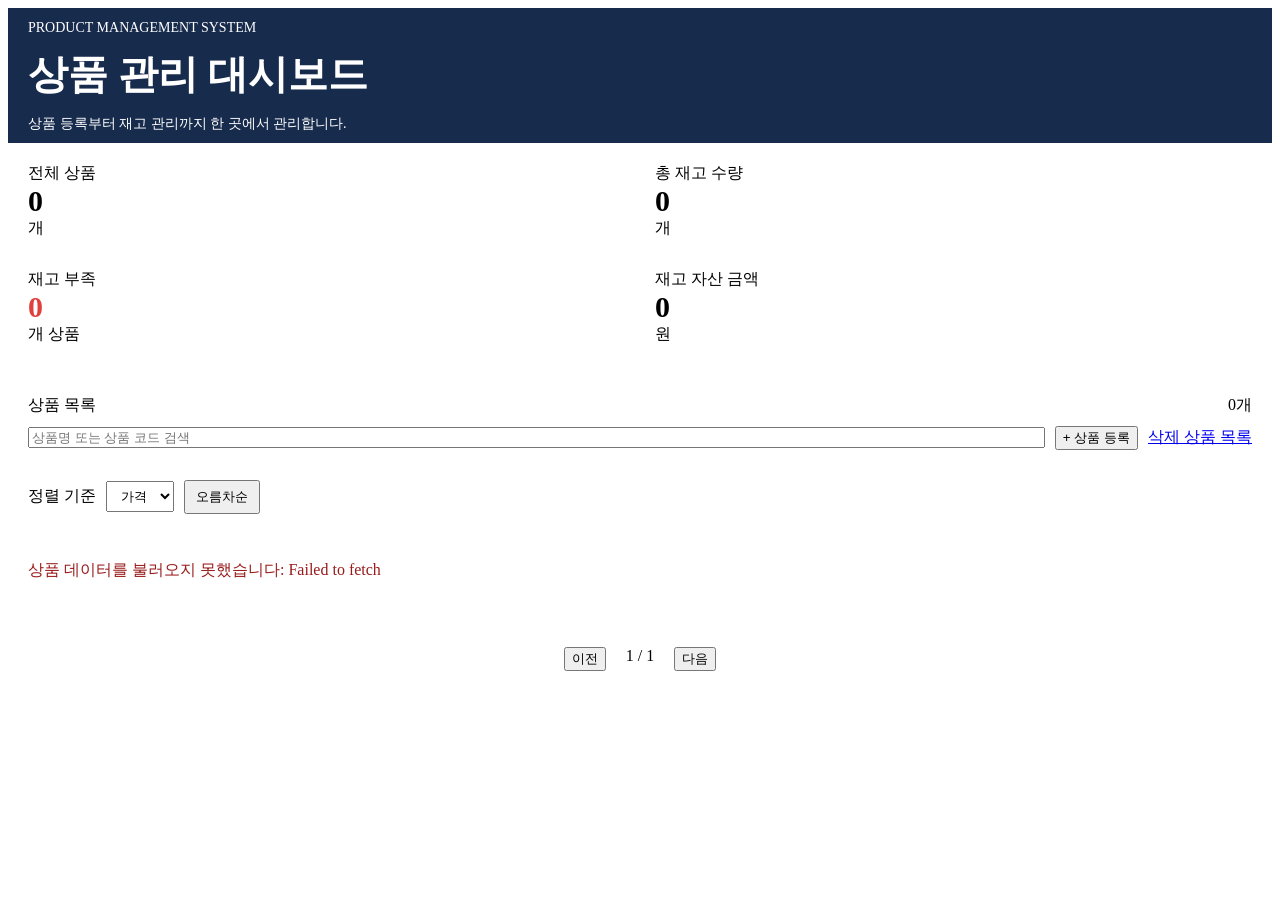
<file: front/index.html>
<!doctype html>
<html lang="ko">
  <head>
    <meta charset="UTF-8" />
    <meta name="viewport" content="width=device-width, initial-scale=1.0" />
    <title>PRODUCT MANAGEMENT SYSTEM</title>
    <link rel="stylesheet" href="./css/index.css" />
  </head>
  <body>
    <header>
      <span>PRODUCT MANAGEMENT SYSTEM</span>
      <h1>상품 관리 대시보드</h1>
      <span>상품 등록부터 재고 관리까지 한 곳에서 관리합니다.</span>
    </header>
    <div class="container">
      <div class="contents statistic">
        <div class="content">
          <span>전체 상품</span>
          <span id="totalProducts">0</span>
          <span>개</span>
        </div>
        <div class="content">
          <span>총 재고 수량</span>
          <span id="totalQuantity">0</span>
          <span>개</span>
        </div>
        <div class="content">
          <span>재고 부족</span>
          <span id="lowStockCount">0</span>
          <span>개 상품</span>
        </div>
        <div class="content">
          <span>재고 자산 금액</span>
          <span id="inventoryValue">0</span>
          <span>원</span>
        </div>
      </div>
      <div class="contents productSearch">
        <div>
          <span>상품 목록</span>
          <span id="productCount">0개</span>
        </div>
        <div>
          <input
            id="productSearchInput"
            type="search"
            placeholder="상품명 또는 상품 코드 검색"
            aria-label="상품명 또는 상품 코드 검색"
          />
          <button id="createProductButton" type="button">+ 상품 등록</button>
          <a href="./trash.html">삭제 상품 목록</a>
        </div>
      </div>
      <div class="contents productSort">
        <label for="sortField">정렬 기준</label>
        <select id="sortField">
          <option value="price">가격</option>
          <option value="quantity">재고</option>
        </select>
        <button id="sortProductsButton" type="button">오름차순</button>
      </div>
      <div class="contents productList">
        <p id="apiError" role="alert" hidden></p>
        <div class="page">
          <button type="button" id="previousPage">이전</button>
          <span id="pageIndicator">1 / 1</span>
          <button type="button" id="nextPage">다음</button>
        </div>
      </div>
    </div>
    <dialog id="productDialog">
      <form id="productForm">
        <h2 id="productDialogTitle">상품 등록</h2>
        <p id="productDialogError" role="alert" hidden></p>
        <label>
          상품 코드
          <input name="code" type="text" maxlength="20" required />
        </label>
        <label>
          상품명
          <input name="name" type="text" maxlength="100" required />
        </label>
        <label>
          카테고리
          <input name="category" type="text" maxlength="50" required />
        </label>
        <label>
          가격
          <input name="price" type="number" min="0" step="1" required />
        </label>
        <label>
          재고 수량
          <input name="quantity" type="number" min="0" step="1" required />
        </label>
        <label>
          최소 재고 수량
          <input name="min_quantity" type="number" min="0" step="1" required />
        </label>
        <label>
          공급업체
          <input name="supplier" type="text" maxlength="100" required />
        </label>
        <div class="dialogButtons">
          <button id="cancelProductButton" type="button">취소</button>
          <button id="saveProductButton" type="submit">저장</button>
        </div>
      </form>
    </dialog>
    <script src="./js/api.js" defer></script>
    <script src="./js/index.js" defer></script>
  </body>
</html>
</file>
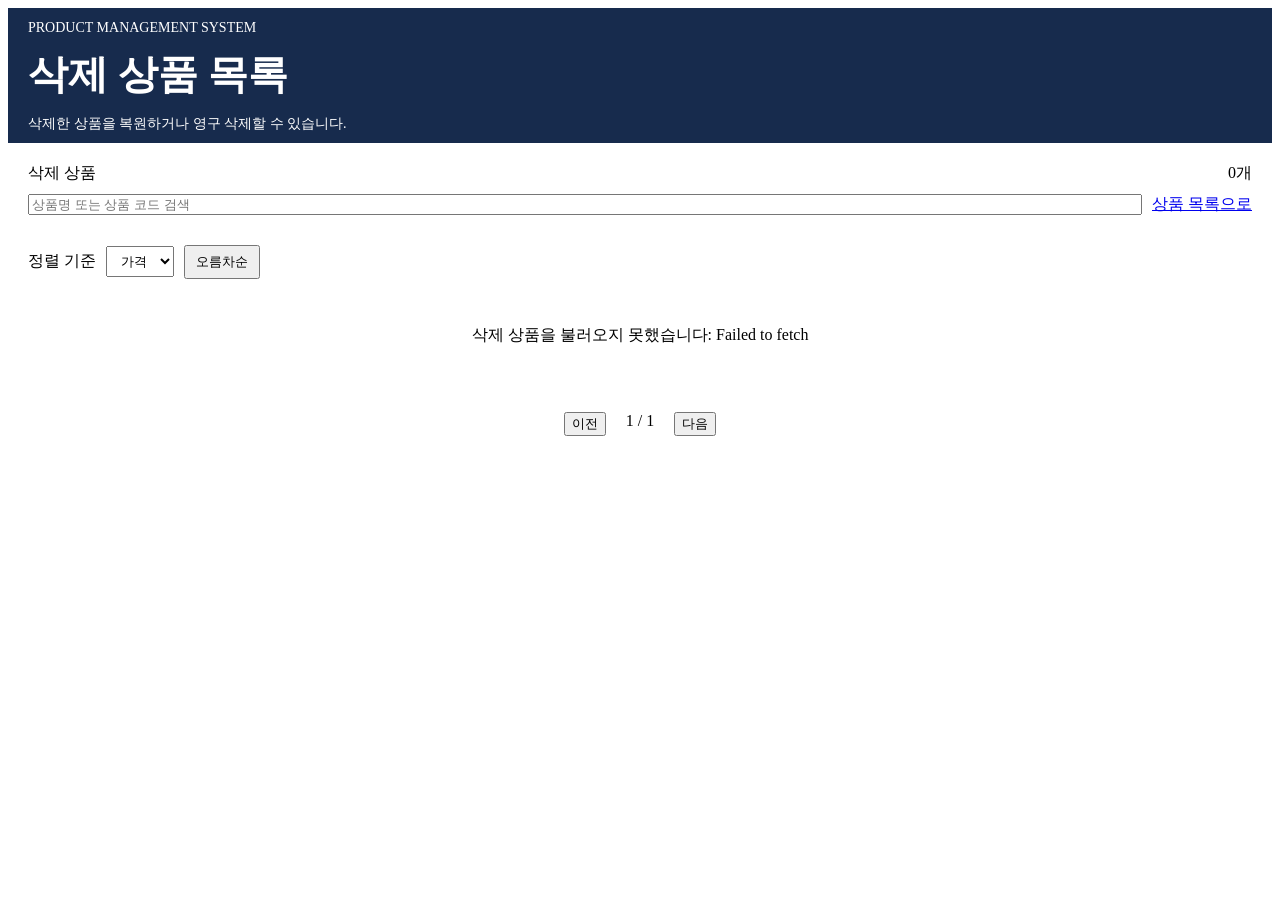
<file: front/trash.html>
<!doctype html>
<html lang="ko">
  <head>
    <meta charset="UTF-8" />
    <meta name="viewport" content="width=device-width, initial-scale=1.0" />
    <title>삭제 상품 목록 | PRODUCT MANAGEMENT SYSTEM</title>
    <link rel="stylesheet" href="./css/index.css" />
  </head>
  <body>
    <header>
      <span>PRODUCT MANAGEMENT SYSTEM</span>
      <h1>삭제 상품 목록</h1>
      <span>삭제한 상품을 복원하거나 영구 삭제할 수 있습니다.</span>
    </header>
    <div class="container">
      <div class="contents productSearch">
        <div>
          <span>삭제 상품</span>
          <span id="deletedProductCount">0개</span>
        </div>
        <div>
          <input
            id="deletedProductSearchInput"
            type="search"
            placeholder="상품명 또는 상품 코드 검색"
            aria-label="삭제 상품명 또는 상품 코드 검색"
          />
          <a href="./index.html">상품 목록으로</a>
        </div>
      </div>
      <div class="contents productSort">
        <label for="deletedSortField">정렬 기준</label>
        <select id="deletedSortField">
          <option value="price">가격</option>
          <option value="quantity">재고</option>
        </select>
        <button id="sortDeletedProductsButton" type="button">오름차순</button>
      </div>
      <div class="contents productList">
        <p id="deletedApiError" role="alert" hidden></p>
        <div class="page">
          <button type="button" id="previousDeletedPage">이전</button>
          <span id="deletedPageIndicator">1 / 1</span>
          <button type="button" id="nextDeletedPage">다음</button>
        </div>
      </div>
    </div>
    <script src="./js/api.js" defer></script>
    <script src="./js/trash.js" defer></script>
  </body>
</html>
</file>
<file: front/css/index.css>
header {
  background-color: rgb(23 43 77 / 1);
  color: white;
  padding: 10px 20px;
  h1 {
    font-size: 40px;
    line-height: 24px;
  }
  span {
    font-size: 14px;
    font-weight: 300;
  }
}
.container {
  display: flex;
  flex-direction: column;
  gap: 10px;
}
.statistic {
  display: grid;
  grid-template-columns: 1fr 1fr;
  gap: 30px;
  padding: 20px;
  :nth-child(3) {
    :nth-child(2) {
      color: rgb(226, 64, 61, 1);
    }
  }
  .content {
    display: flex;
    flex-direction: column;
    :nth-child(2) {
      font-size: 30px;
      font-weight: bold;
    }
  }
}
.productSearch {
  display: flex;
  flex-direction: column;
  gap: 10px;
  padding: 20px;
  div {
    display: flex;
    justify-content: space-between;
  }
  :nth-child(2) {
    input {
      box-sizing: border-box;
      width: auto;
      min-width: 0;
      flex: 1;
    }
    button {
      width: auto;
      white-space: nowrap;
    }
  }
}
.productSearch > div:nth-child(2) {
  align-items: center;
  gap: 10px;
  a {
    white-space: nowrap;
  }
}
.productSort {
  display: flex;
  align-items: center;
  gap: 10px;
  padding: 0 20px;
  select,
  button {
    padding: 6px 10px;
  }
}
.productList {
  padding: 20px;
  display: flex;
  flex-wrap: wrap;
  justify-content: center;
  gap: 50px;
  .card {
    display: flex;
    flex-direction: column;
    justify-content: space-between;
    width: 90%;
    max-width: 1280px;
    box-shadow: 0 0 2px rgb(0 0 0 / 0.5);
    padding: 20px;
    .details {
      display: flex;
      justify-content: space-between;
      .detail {
        display: flex;
        flex-direction: column;
        gap: 10px;
        label {
          font-weight: bold;
        }
      }
      .detail:nth-child(2) {
        align-items: end;
        .productStatus {
          width: fit-content;
          padding: 4px 8px;
          border-radius: 12px;
          font-size: 13px;
        }
        .productStatus.active {
          color: #0d8c3f;
          background-color: #d7f1e1;
        }
        .productStatus.stopped {
          color: #4c4c4c;
          background-color: #e9e9e9;
        }
        .productPrice {
          font-weight: bold;
        }
        .productQuantity.sufficient {
          color: #0c6e33;
          font-weight: bold;
        }
        .productQuantity.low {
          color: #991b1b;
          font-weight: bold;
        }
      }
    }
    .button {
      display: flex;
      gap: 10px;
      margin-left: auto;
      margin-top: 40px;
      button {
        width: 80px;
      }
    }
  }
  .page {
    width: 100%;
    display: flex;
    justify-content: center;
    gap: 20px;
  }
}
dialog {
  box-sizing: border-box;
  width: min(90vw, 480px);
  max-height: 85vh;
  border: 0;
  border-radius: 8px;
  padding: 24px;
  box-shadow: 0 8px 32px rgb(0 0 0 / 0.25);
  form {
    display: flex;
    flex-direction: column;
    gap: 14px;
    h2 {
      margin: 0;
    }
    label {
      display: flex;
      flex-direction: column;
      gap: 6px;
    }
    input {
      box-sizing: border-box;
      width: 100%;
      padding: 8px;
    }
    #productDialogError {
      color: #991b1b;
      margin: 0;
    }
    .dialogButtons {
      display: flex;
      justify-content: flex-end;
      gap: 8px;
      margin-top: 8px;
    }
  }
}
dialog::backdrop {
  background-color: rgb(0 0 0 / 0.45);
}
#apiError {
  width: 100%;
  color: #991b1b;
}
</file>
